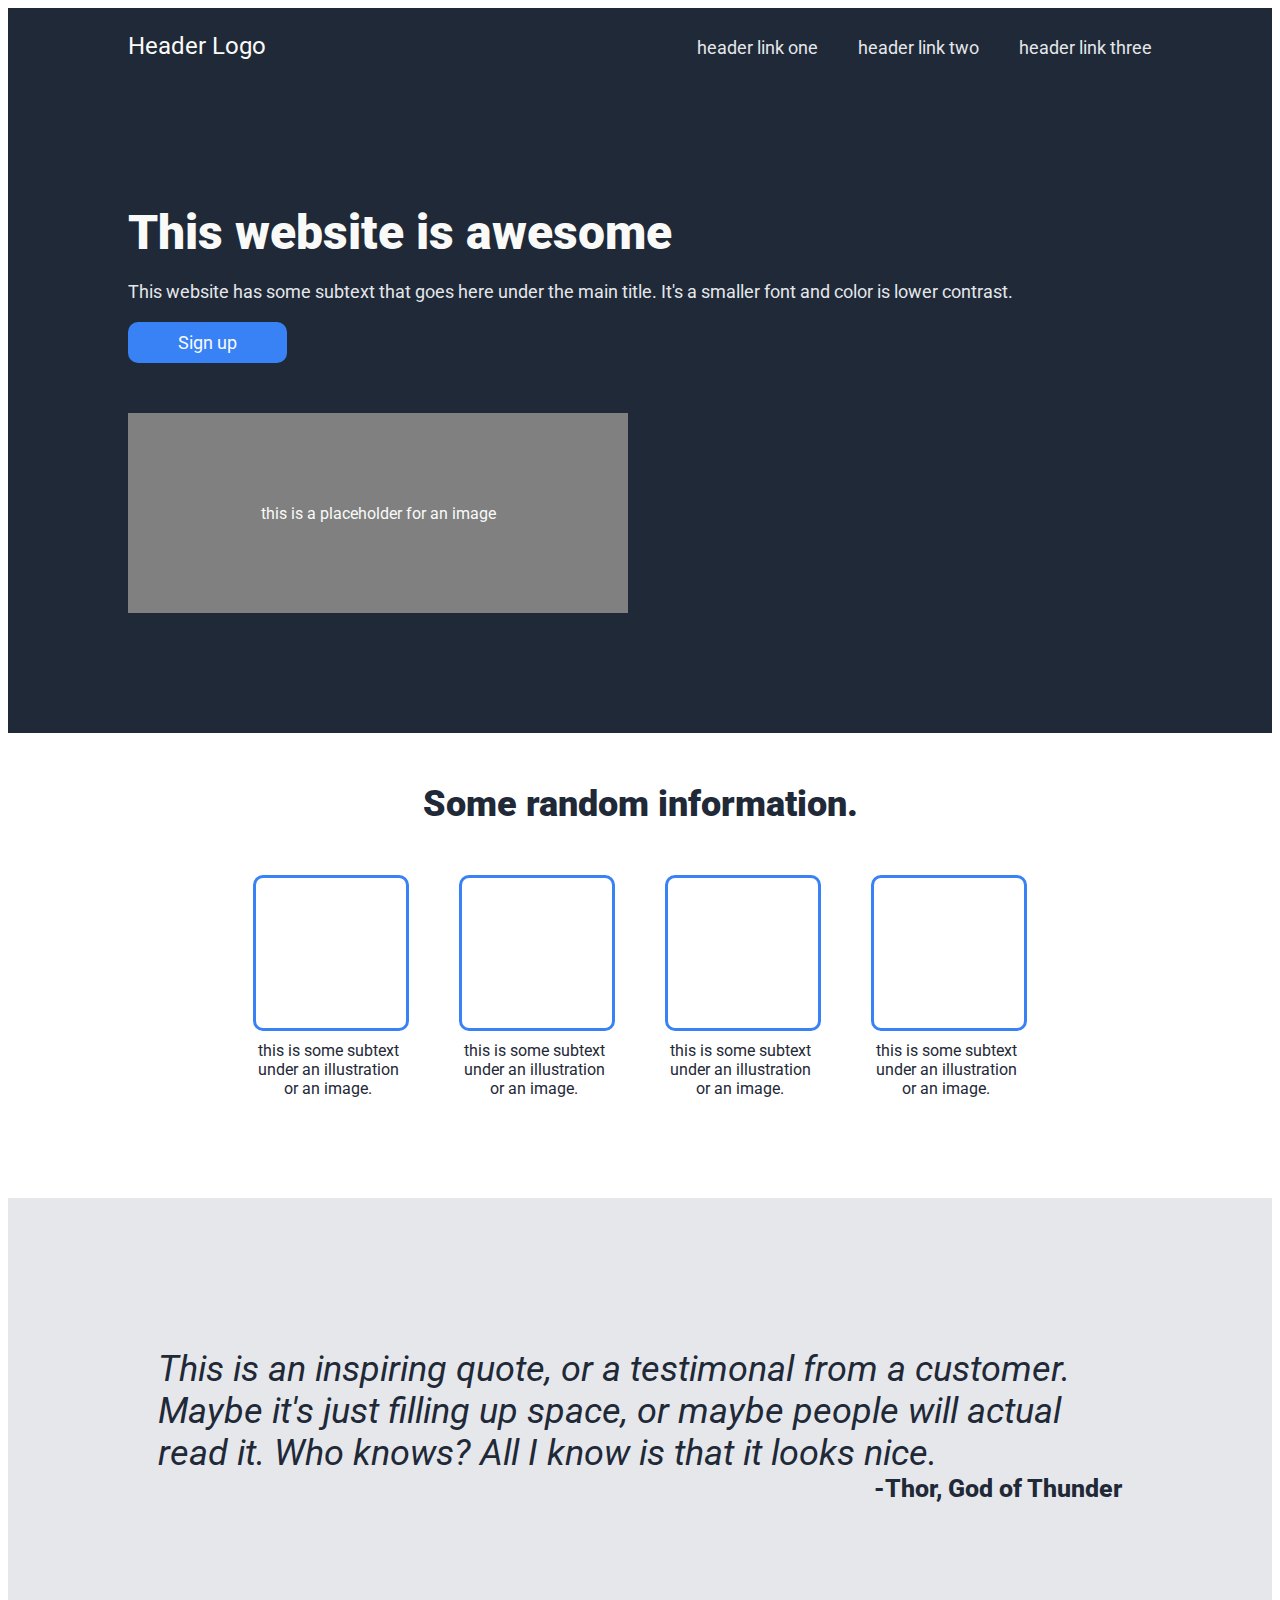
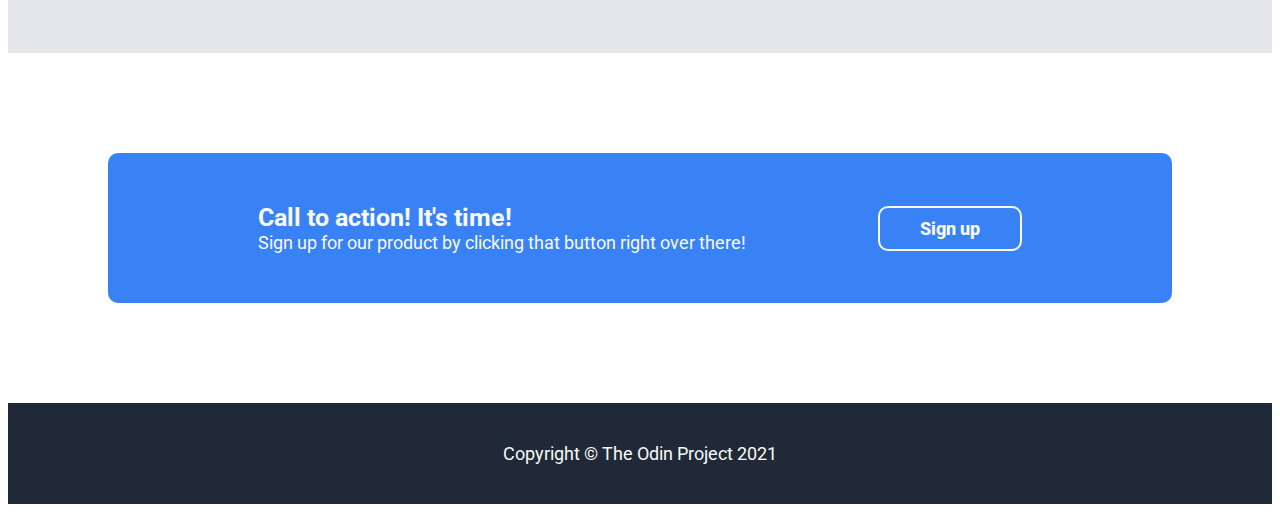
<file: index.html>
<!DOCTYPE html>
<html lang="en">

<head>
    <meta charset="UTF-8">
    <meta name="viewport" content="width=device-width, initial-scale=1.0">
    <title>CSS-Project</title>
    <link rel="stylesheet" href="styles.css">
    <link rel="preconnect" href="https://fonts.googleapis.com">
    <link rel="preconnect" href="https://fonts.gstatic.com" crossorigin>
    <link href="https://fonts.googleapis.com/css2?family=Roboto:ital,wght@0,100;0,300;0,400;0,500;0,700;0,900;1,100;1,300;1,400;1,500;1,700;1,900&display=swap" rel="stylesheet">   
</head>

<body>
    <div class="main">
        <div class="header">
            <div class="logo">Header Logo</div>
            <div class="links">
                <div>header link one</div>
                <div>header link two</div>
                <div>header link three</div>
            </div>
        </div>
        <div class="hero">
            <div class="text">
                <div class="head">This website is awesome</div>
                <div class="subtext">This website has some subtext that goes here under the main title. It's a smaller font and color is lower contrast.</div>
                <div class="button">Sign up</div>
            </div>
            <div class="image">this is a placeholder for an image</div>
        </div>
        <div class="info">
            <div class="head">Some random information.</div>
            <div class="tiles">
                <div class="tile">
                    <div class="placeholder"></div>
                    <div class="text">this is some subtext under an illustration or an image.</div>
                </div>
                <div class="tile">
                    <div class="placeholder"></div>
                    <div class="text">this is some subtext under an illustration or an image.</div>
                </div>
                <div class="tile">
                    <div class="placeholder"></div>
                    <div class="text">this is some subtext under an illustration or an image.</div>
                </div>
                <div class="tile">
                    <div class="placeholder"></div>
                    <div class="text">this is some subtext under an illustration or an image.</div>
                </div>
            </div>
        </div>
        <div class="quote">
            <div class="text">This is an inspiring quote, or a testimonal from a customer. Maybe it's just filling up space, or maybe people will actual read it. Who knows? All I know is that it looks nice.</div>
            <div class="author">-Thor, God of Thunder</div>
        </div>
        <div class="bother">
            <div class="text">
                <div class="head">Call to action! It's time!</div>
                <div class="sub">Sign up for our product by clicking that button right over there!</div>
            </div>
            <div class="button">Sign up</div>
        </div>
        <div class="footer">Copyright &copy; The Odin Project 2021</div>
    </div>
</body>

</html>
</file>
<file: styles.css>
.main{
    font-family: 'Roboto', serif;
}

.header{
    background: #1F2937;
    color: #F9FAF8;
    display: flex;
    justify-content: space-between;
    align-items: baseline;
    padding: 24px;
    padding-left: 120px;
    padding-right: 120px;

}

.header .logo{
    font-size: 24px;
    font-style: bold;
}

.header .links{
    display: flex;
    justify-content: flex-start;
    gap: 40px;
    font-size: 18px;
    color: #E5E7EB;
}

.hero{
    background: #1F2937;
    color: #F9FAF8;
    display: flex;
    justify-content: space-between;
    align-items: center;
    padding: 120px;
    gap: 50px;
    flex-wrap: wrap;
}

.hero .text{
    display: flex;
    flex-direction: column;
    gap: 20px;
    min-width: 100px;
    flex-grow: 1;
}

.hero .head{
    font-size: 48px;
    font-weight: 900;
}

.hero .subtext{
    font-size:18px;
    color: #E5E7EB;
}

.hero .button{
    background: #3882F6;
    padding: 10px;
    padding-left: 50px;
    padding-right: 50px;
    font-size: 18px;
    font-style: bold;
    align-self: baseline;
    border-radius: 10px;
    flex-shrink: 0;
}

.hero .image{
    width: 500px;
    height: 200px;
    background: grey;
    display: flex;
    justify-content: center;
    align-items: center;
}

.info{
    display: flex;
    flex-direction: column;
    align-items: center;
    padding: 50px;
}

.info .head{
    font-size: 36px;
    color: #1F2937;
    font-weight: 900;
}

.info .tiles{
    display: flex;
    gap: 50px;
    padding: 50px;
}

.info .tile{
    display: flex;
    flex-direction: column;
    gap: 10px;
}

.info .placeholder{
    border-style: solid;
    border-width: 3px;
    border-color: #3882F6;
    width: 150px;
    height: 150px;
    border-radius: 10px;
}

.info .text{
    width: 150px;
    align-items: center;
    text-align: center;
    color: #1F2937;
}

.quote{
    display: flex;
    flex-direction: column;
    padding: 150px;
    color: #1F2937;
    align-items: end;
    background: #E5E7EB;
}

.quote .text{
    font-size: 36px;
    font-style: italic;
}

.quote .author{
    font-size: 25px;
    font-weight: 800;
}

.bother{
    margin: 100px;
    background: #3882F6;
    padding: 50px;
    padding-left: 150px;
    padding-right: 150px;
    border-radius: 10px;
    color: #F9FAF8;
    display: flex;
    justify-content: space-between;
    align-items: center;
    font-size: 18px;
    gap: 20px;
    flex-wrap: wrap;
}

.bother .head{
    font-size: 25px;
    font-weight: 700;
}

.bother .button{
    padding: 10px;
    border-style: solid;
    border-radius: 10px;
    border-width: 2px;
    padding-left: 40px;
    padding-right: 40px;
    font-weight: 800;
    flex-shrink: 0;
}

.footer{
    background: #1F2937;
    color: #F9FAF8;
    display: flex;
    justify-content: center;
    padding: 40px;
    font-size: 18px;
}
</file>
